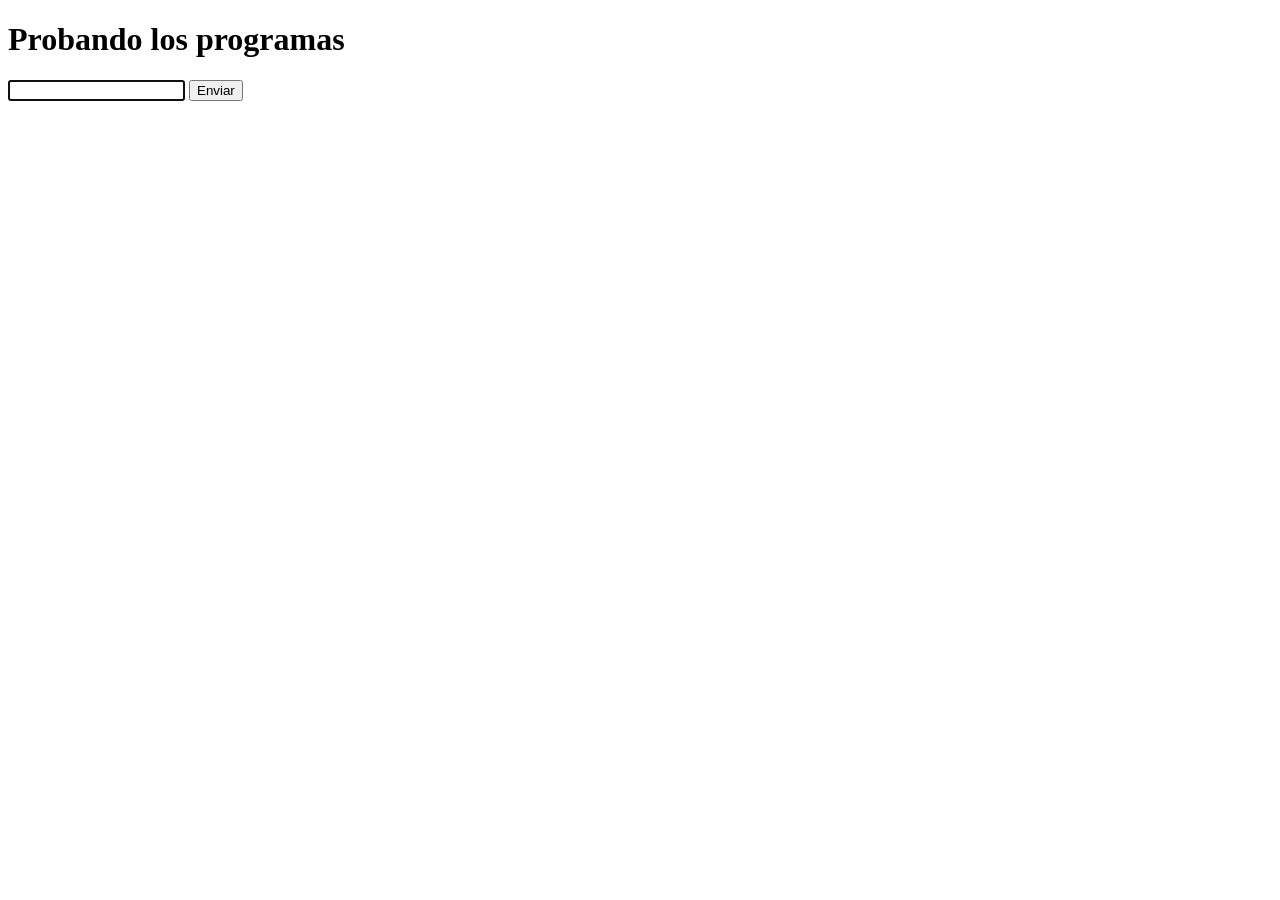
<file: Lógica Conceptos primordiales/Ejercicios videos/Index.html>
<!DOCTYPE html>
<html lang="en">
<head>
    <meta charset="UTF-8">
    <meta http-equiv="X-UA-Compatible" content="IE=edge">
    <meta name="viewport" content="width=device-width, initial-scale=1.0">
    <title>Probando los programas</title>
</head>
<body>
    <h1>Probando los programas</h1>
    <input type="text">
    <button>Enviar</button>
</body>
<!--<script src="IMC mejorado.js"></script>-->
<!--<script src="Mundiales.js"></script>-->
<!--<script src="Tablas.js"></script>-->
<!--<script src="PromedioEdades.js"></script>-->
<!--<script src="break.js"></script>-->
<!--<script src="estrellas.js"></script>-->
<script src="juegoSecreto.js"></script>
</html>
</file>
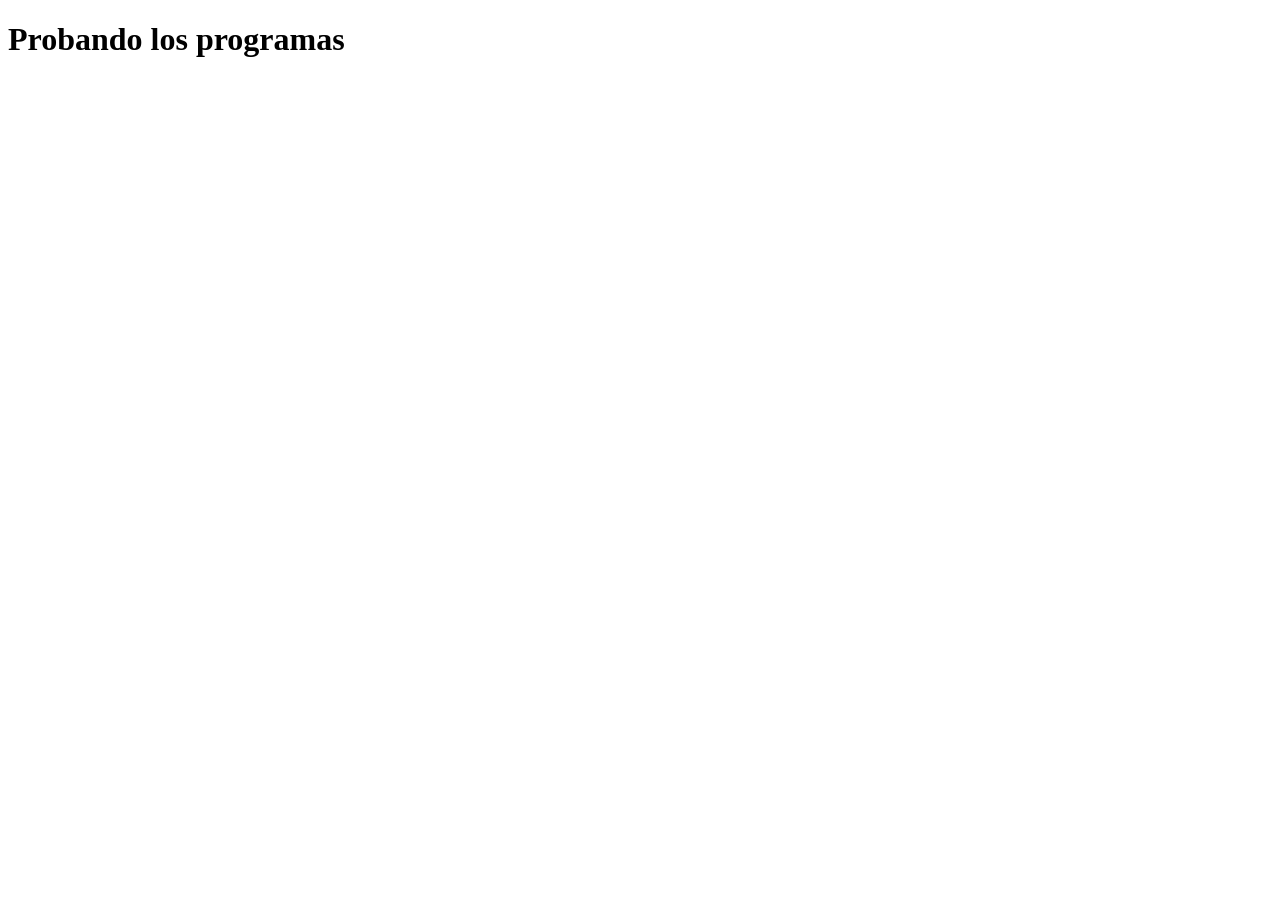
<file: Lógica Conceptos primordiales/Trabajos/index.html>
<!DOCTYPE html>
<html lang="en">
<head>
    <meta charset="UTF-8">
    <meta http-equiv="X-UA-Compatible" content="IE=edge">
    <meta name="viewport" content="width=device-width, initial-scale=1.0">
    <title>Probando los programas</title>
</head>
<body>
    <h1>Probando los programas</h1>
</body>
<!--<script src="Lotería.js"></script>-->
<!--<script src="pares.js"></script>-->
<!--<script src="iniciodesesion.js"></script>-->
<script src="Ingredientes.js"></script>
</html>
</file>
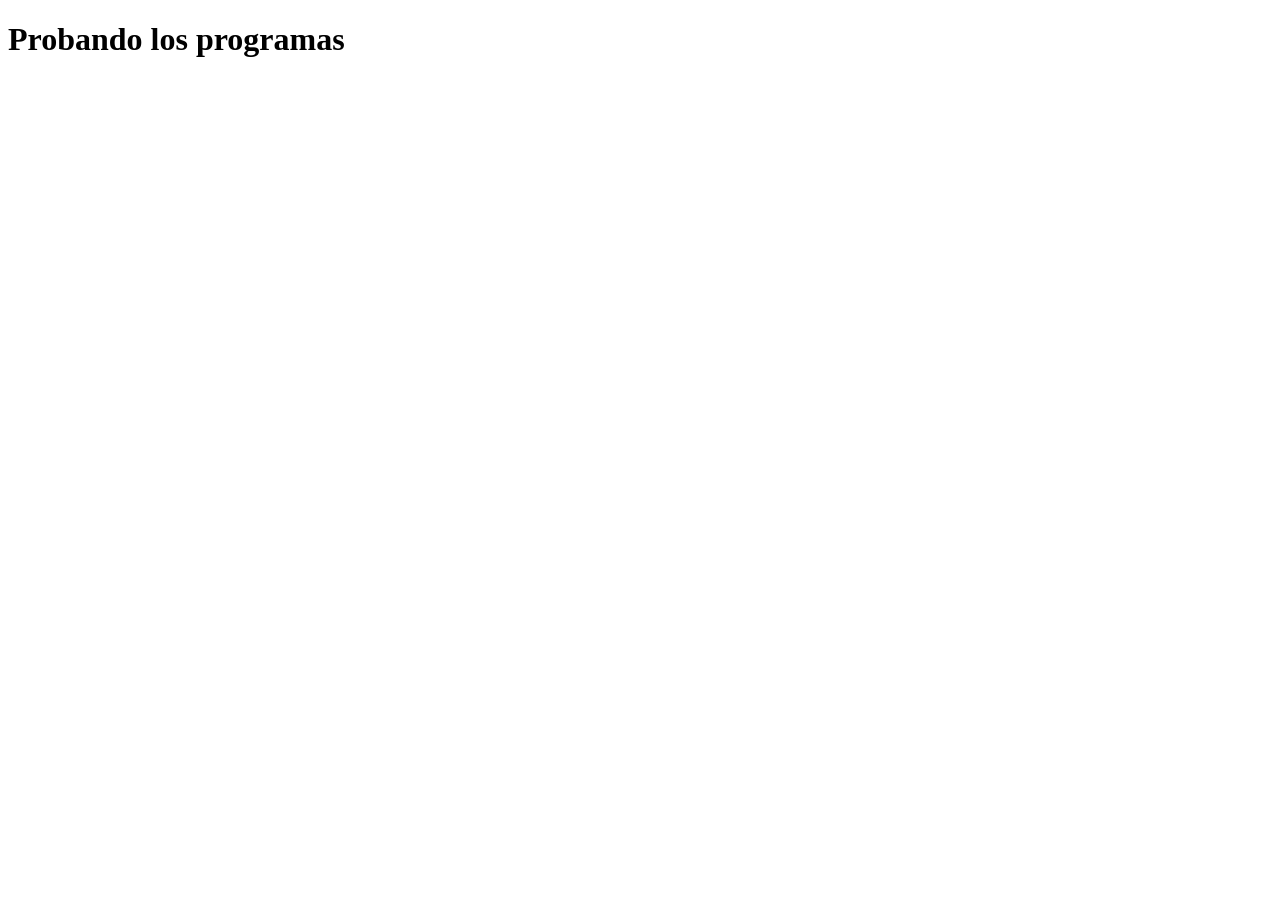
<file: Lógica Primeros pasos/Ejercicios de videos/Index.html>
<!DOCTYPE html>
<html lang="en">
<head>
    <meta charset="UTF-8">
    <meta http-equiv="X-UA-Compatible" content="IE=edge">
    <meta name="viewport" content="width=device-width, initial-scale=1.0">
    <title>Probando los programas</title>
</head>
<body>
    <h1>Probando los programas</h1>
</body>
<!--<script src="edad.js"></script>-->
</html>
</file>
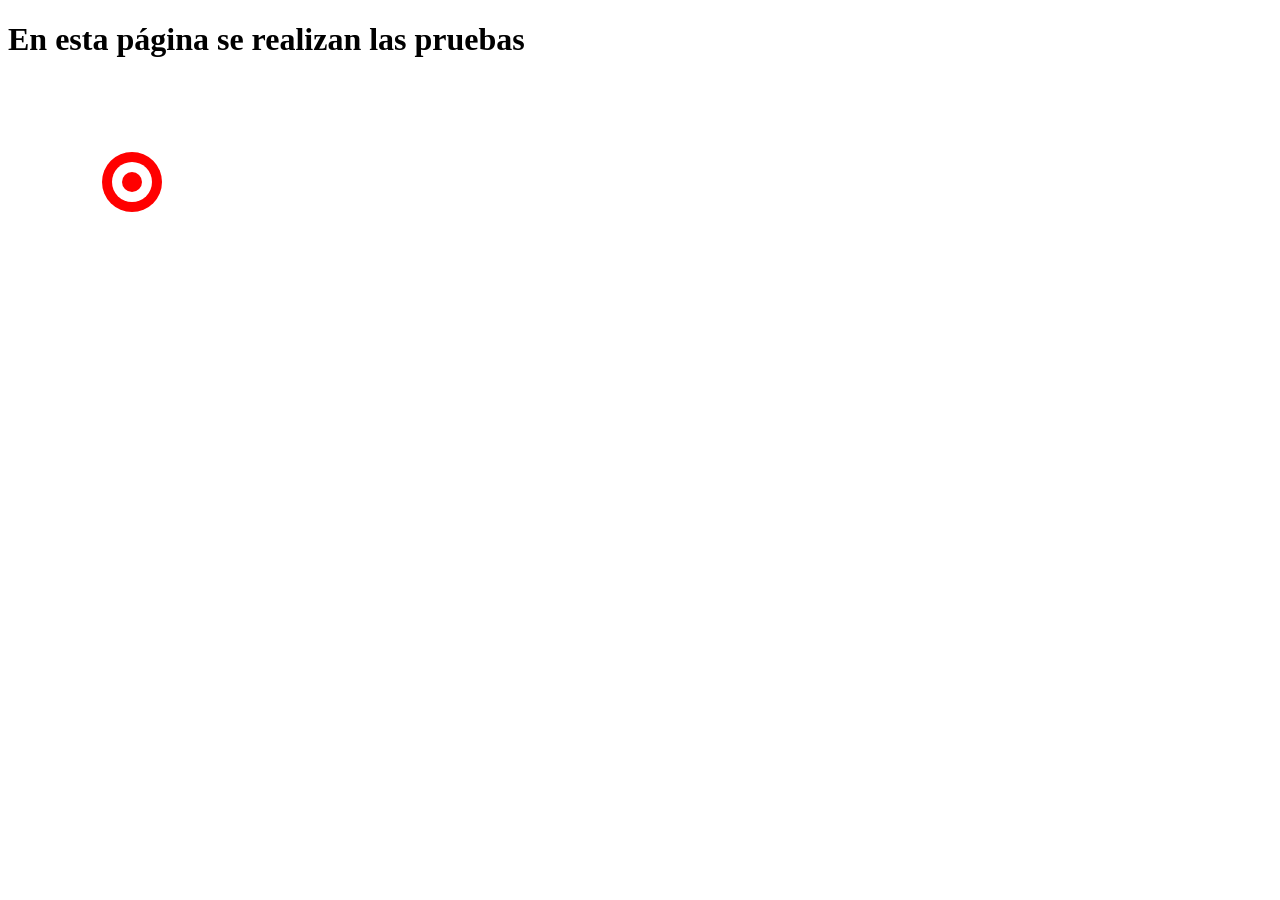
<file: Lógica Práctica con juegos/Ejercicios lives/index.html>
<!DOCTYPE html>
<html lang="en">
<head>
    <meta charset="UTF-8">
    <meta http-equiv="X-UA-Compatible" content="IE=edge">
    <meta name="viewport" content="width=device-width, initial-scale=1.0">
    <title>Pruebas</title>
</head>
<body>
    <h1>En esta página se realizan las pruebas</h1>
    <canvas width="600" height="400"></canvas>
</body>
<!--<script src="Programa.js"></script>-->
<!--<script src="Programa2.js"></script>-->
<!--<script src="Programa3.js"></script>-->
<!--<script src="Porgrama4.js"></script>-->
<script src="Programa5.js"></script>
</html>
</file>
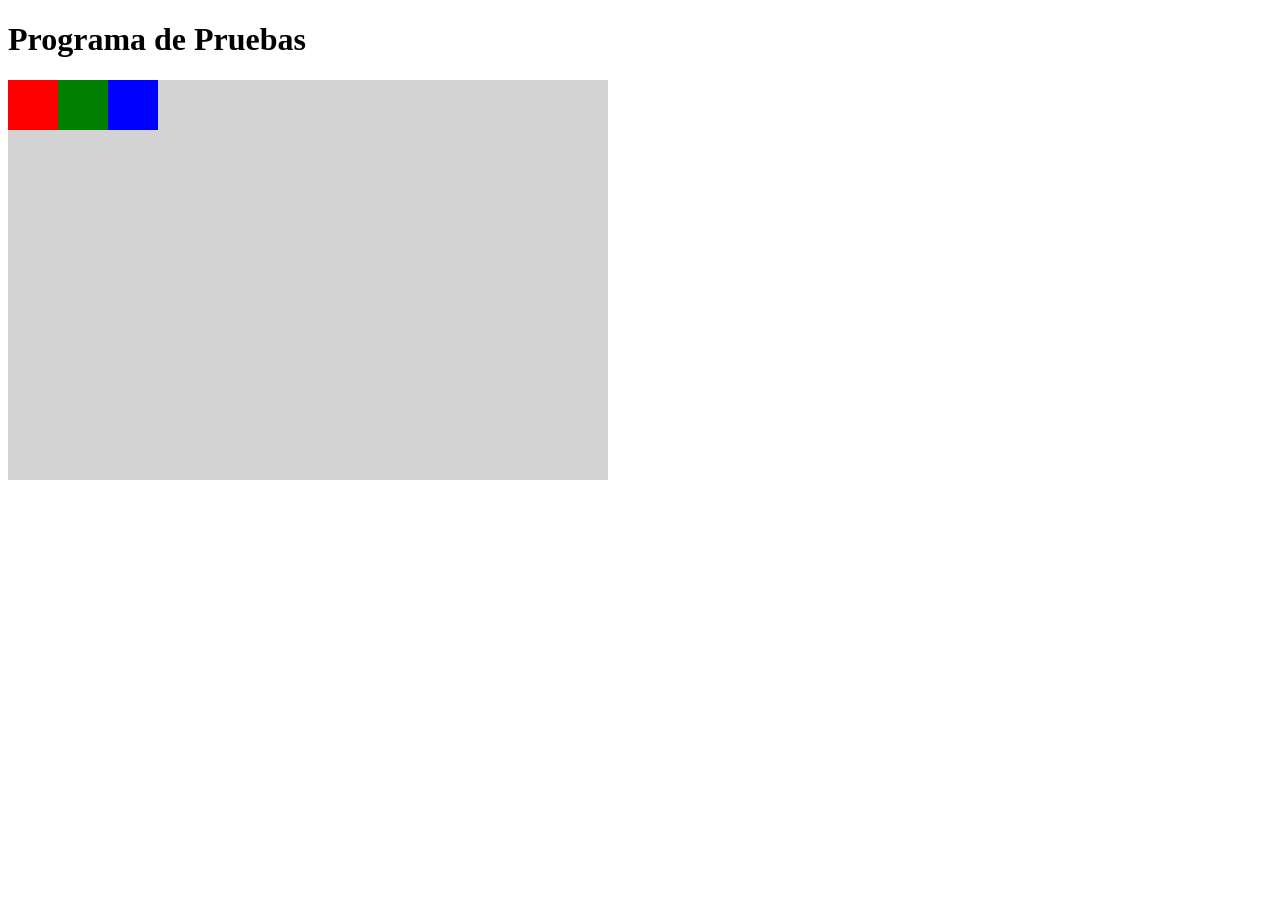
<file: Lógica Práctica con juegos/Trabajos/Index.html>
<!DOCTYPE html>
<html lang="en">
<head>
    <meta charset="UTF-8">
    <meta http-equiv="X-UA-Compatible" content="IE=edge">
    <meta name="viewport" content="width=device-width, initial-scale=1.0">
    <title>Pruebas</title>
</head>
<body>
    <h1>Programa de Pruebas</h1>
    <canvas width="600" height="400"></canvas>
</body>
<!--<script src="Creeper.js"></script>-->
<!--<script src="Escuadra.js"></script>-->
<!--<script src="Flor.js"></script>-->
<!--<script src="graficadebarras.js"></script>-->
<script src="Paint.js"></script>
</html>
</file>
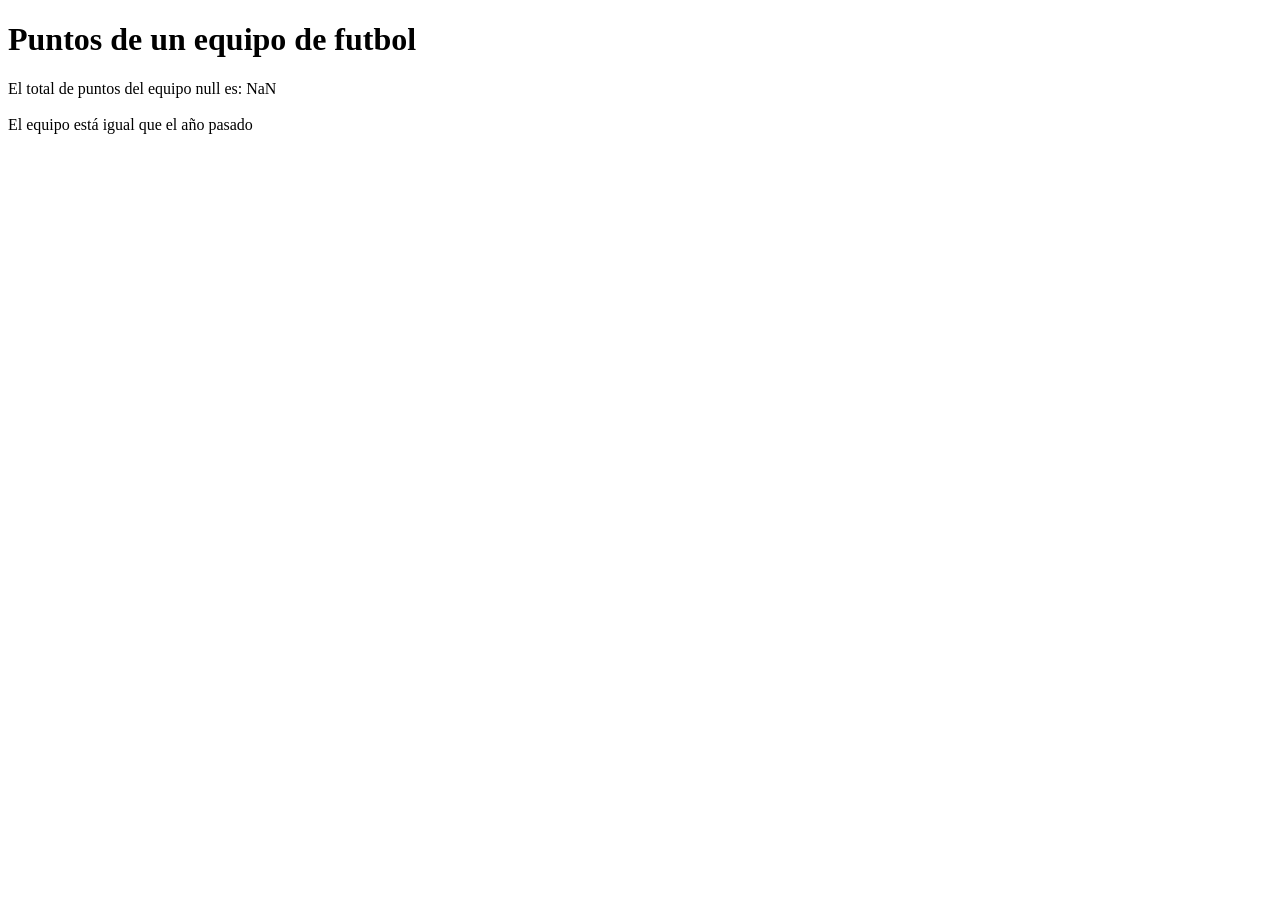
<file: Lógica Conceptos primordiales/futbol.html>
<!DOCTYPE html>
<html lang="en">
<head>
    <meta charset="UTF-8">
    <meta http-equiv="X-UA-Compatible" content="IE=edge">
    <meta name="viewport" content="width=device-width, initial-scale=1.0">
    <title>Puntos de un equipo de futbol</title>
</head>
<body>
    <h1>Puntos de un equipo de futbol</h1>
</body>
<script src="futbol.js"></script>
</html>
</file>
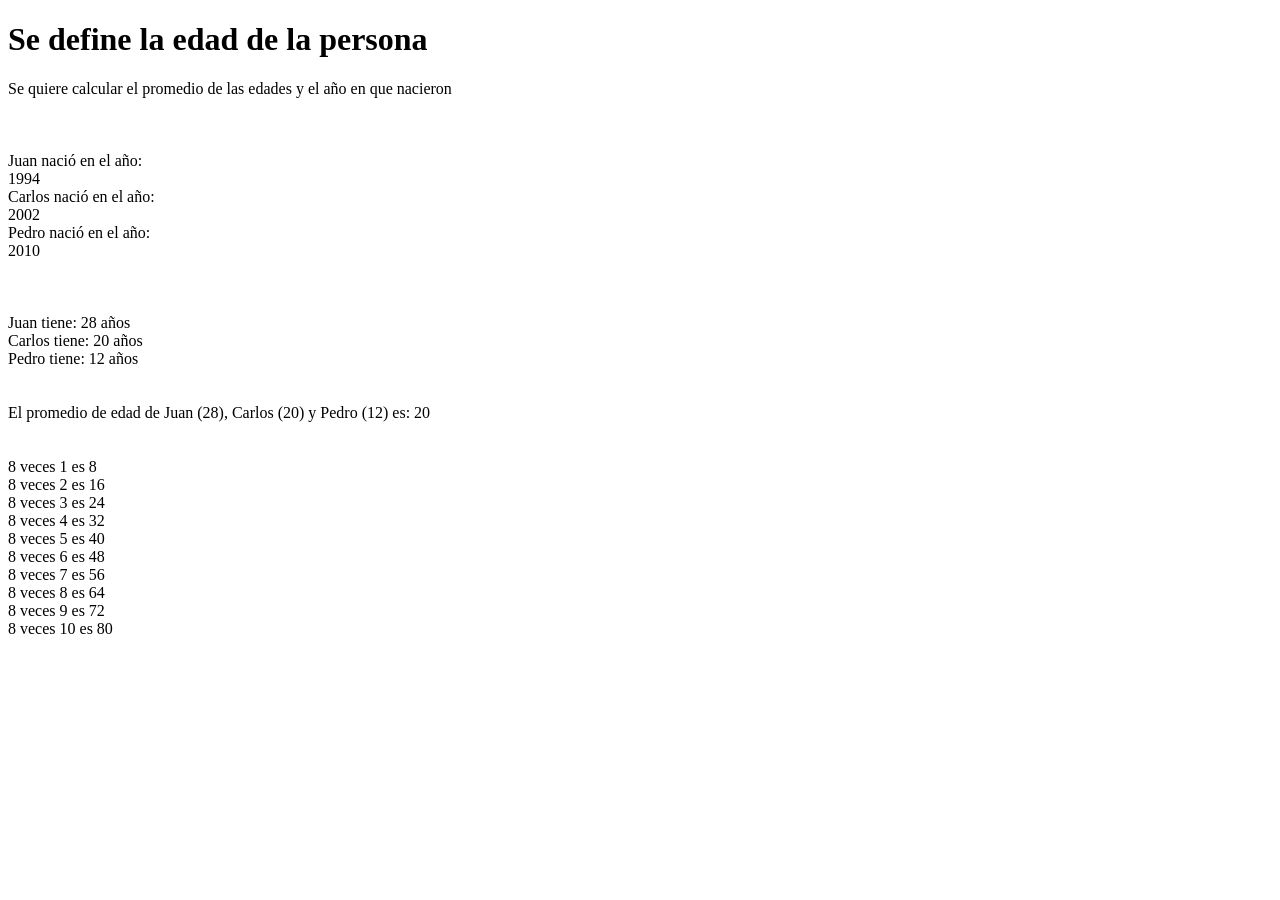
<file: Lógica de programación_ Primeros pasos/edad.html>
<!DOCTYPE html>
<html lang="en">
<head>
    <meta charset="UTF-8">
    <meta http-equiv="X-UA-Compatible" content="IE=edge">
    <meta name="viewport" content="width=device-width, initial-scale=1.0">
    <title>Edad</title>
</head>
<body>
    <h1>Se define la edad de la persona</h1>
</body>
<script src="edad.js"></script>
</html>
</file>
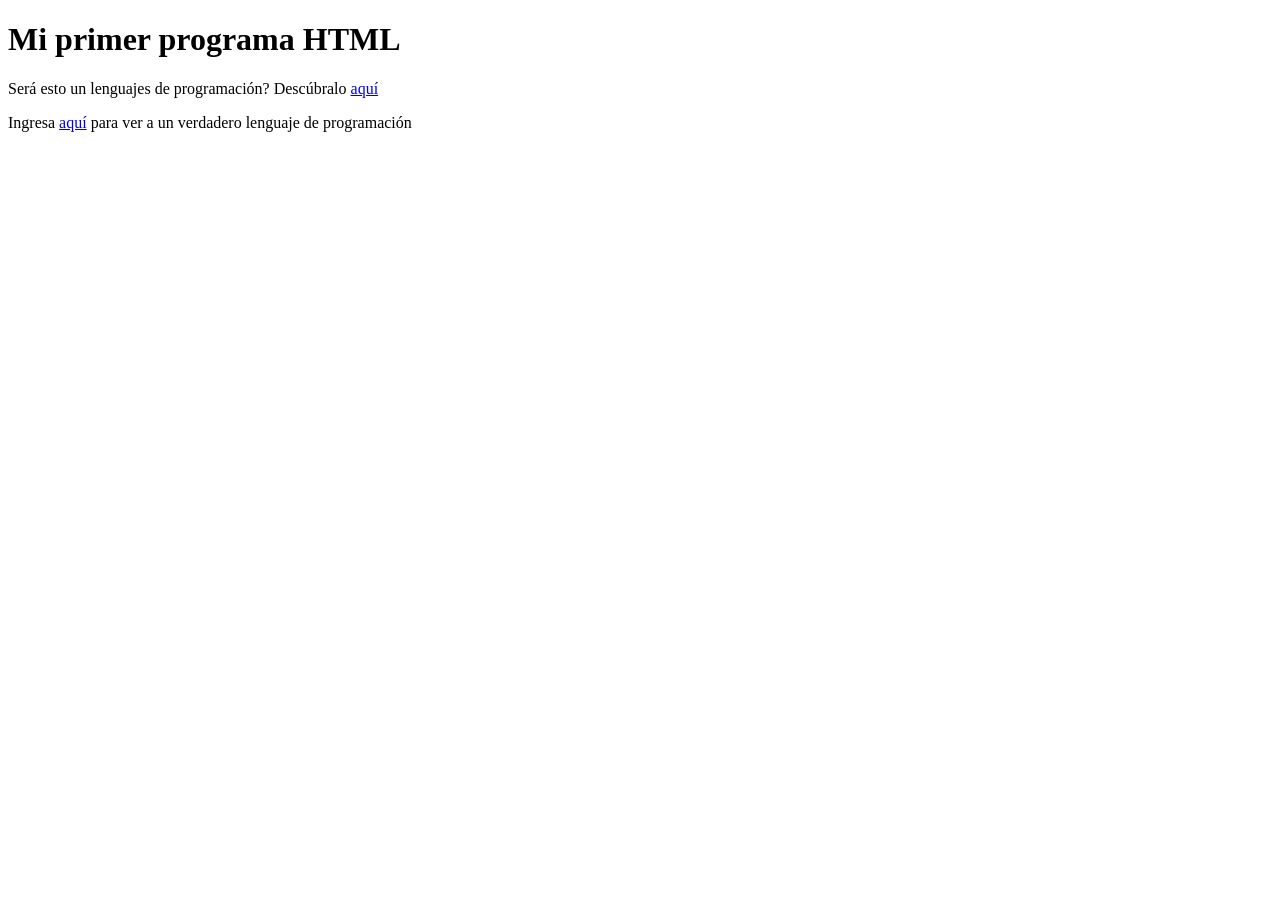
<file: Lógica de programación_ Primeros pasos/Primer HTML.html>
<!DOCTYPE html>
<html lang="en">
<head>
    <meta charset="UTF-8">
    <meta http-equiv="X-UA-Compatible" content="IE=edge">
    <meta name="viewport" content="width=device-width, initial-scale=1.0">
    <title>Mi primer programa HTML</title>
</head>
<body>
    <h1>Mi primer programa HTML</h1>
    <p>Será esto un lenguajes de programación? Descúbralo <a href="https://es.wikipedia.org/wiki/HTML" target="_blank">aquí</a></p> 
    <p> Ingresa <a href="https://es.wikipedia.org/wiki/JavaScript" target="_blank">aquí</a> para ver a un verdadero lenguaje de programación</p> 
</body>

<script src="PrimerJS.js"></script>
</html>
</file>
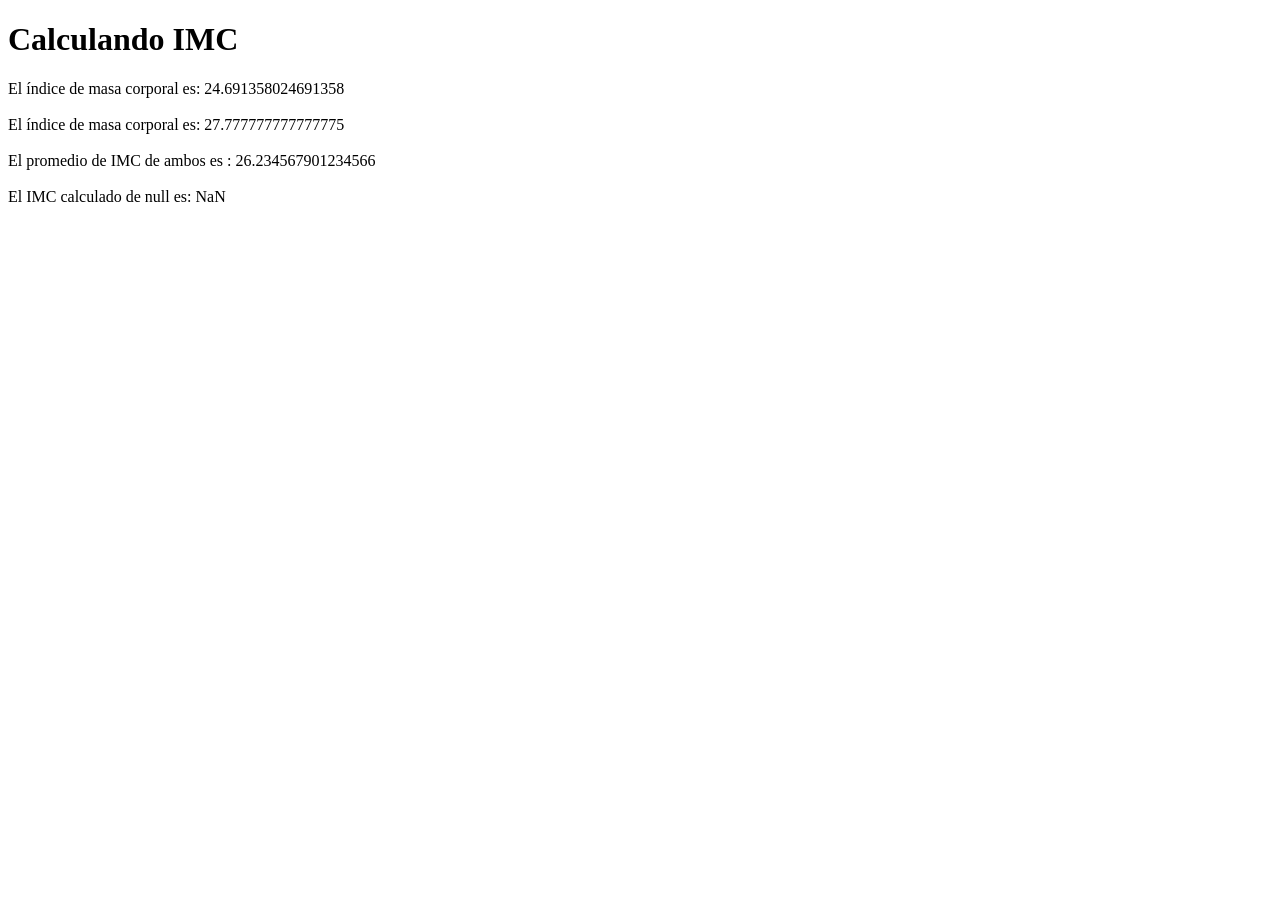
<file: Lógica de programación_ Primeros pasos/Ejercicios de videos/IMC.html>
<!DOCTYPE html>
<html lang="en">
<head>
    <meta charset="UTF-8">
    <meta http-equiv="X-UA-Compatible" content="IE=edge">
    <meta name="viewport" content="width=device-width, initial-scale=1.0">
    <title>IMC</title>
</head>
<body>
    <h1>Calculando IMC</h1>
</body>
<script src="IMC.js"></script>
</html>
</file>
